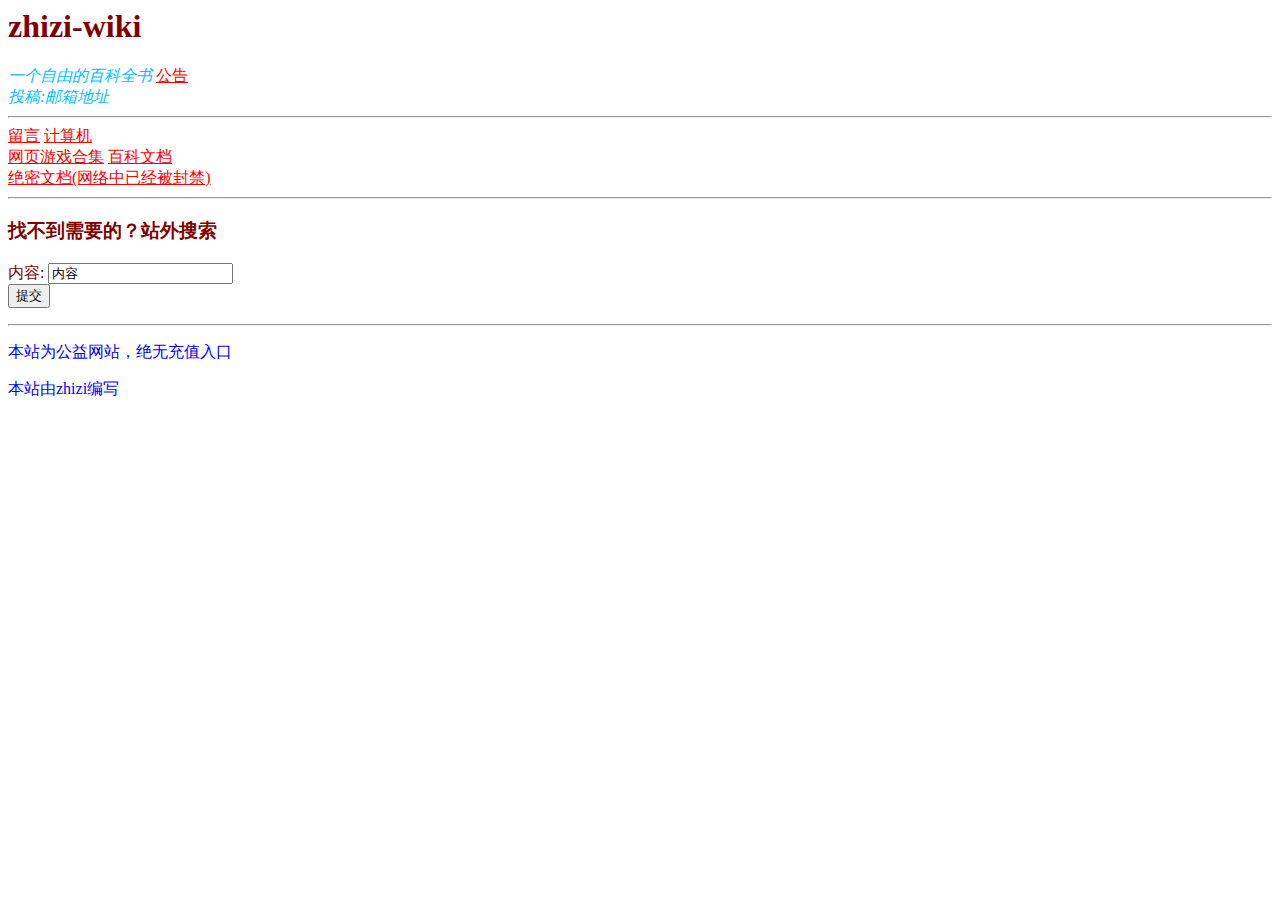
<file: 客户端/index.html>
<html>
<head>
<link rel="stylesheet" href="style.css">
<title>zhizi_wiki</title>
<h1>zhizi-wiki</h1>
<i>一个自由的百科全书</i>
<a href="https://链接.com/公告.html">公告</a>
<br>
<i>投稿:邮箱地址</i>
</head>
<body>
<hr/>
<a href="https://链接.com/留言.html">留言</a>
<a href="https://链接.com/计算机.html">计算机</a>
<br>
<a href="https://链接.com/game.html">网页游戏合集</a>
<a href="https://链接.com/百科文档.html">百科文档</a>
<br>
<a href="https://链接.com/绝密.html">绝密文档(网络中已经被封禁)</a>
<hr/>
<h3>找不到需要的？站外搜索</h3>
<form action="demo.exe">
内容: <input type="text" name="FirstName" value="内容"><br>
<input type="submit" value="提交">
</form>
<hr/>
<p>本站为公益网站，绝无充值入口</p>
<p>本站由zhizi编写</p>
</body>
</html>
</file>
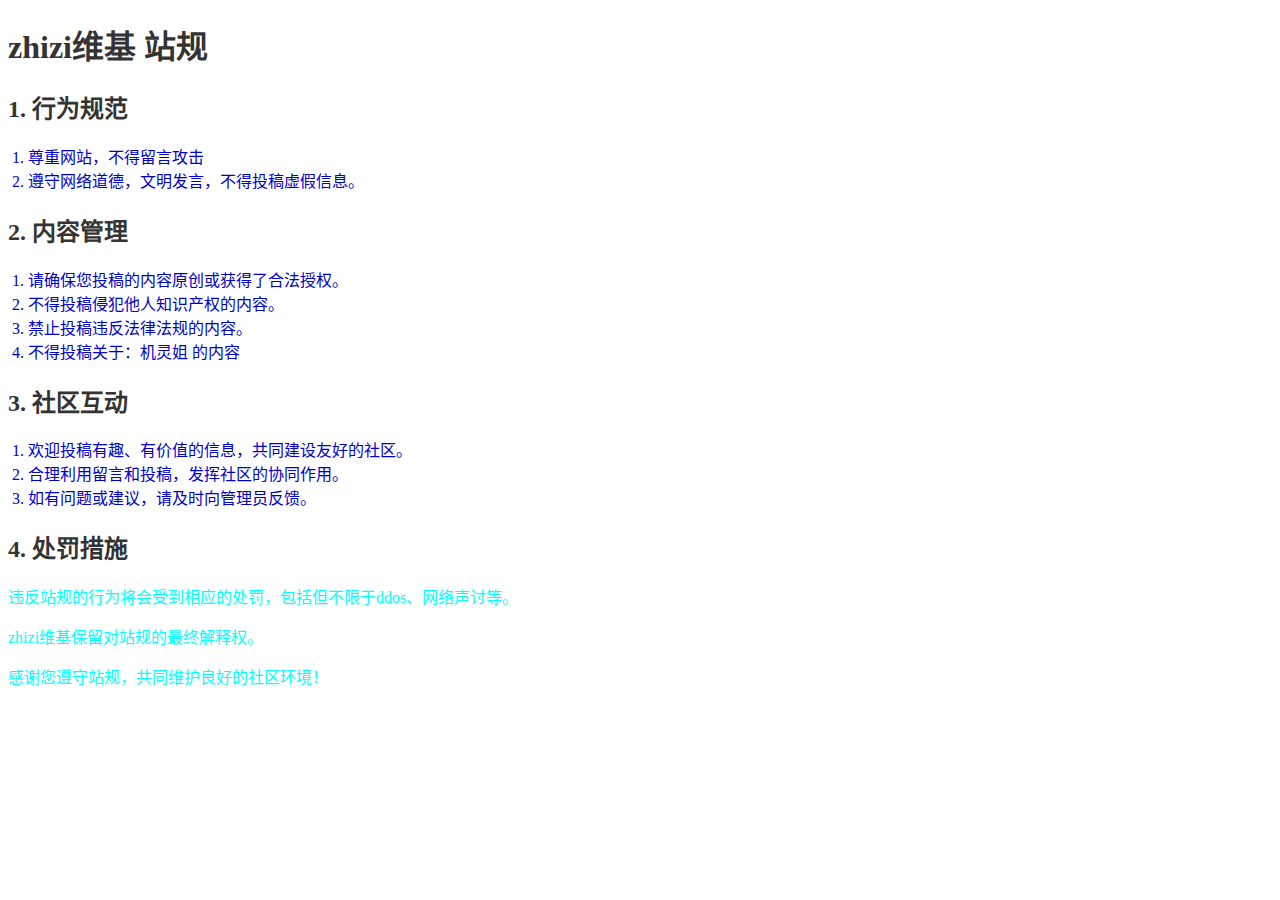
<file: 客户端/公告.html>
<!DOCTYPE html>
<html lang="zh-CN">
<head>
    <meta charset="UTF-8">
    <meta name="viewport" content="width=device-width, initial-scale=1.0">
    <title>芝子维基 站规</title>
    <style>
        body {
            color red
        }

        h1, h2, h3 {
            color: #333;
        }

        ol {
            padding-left: 20px;
            color:#0000CD
        }

        p {
            margin-bottom: 15px;
            color:#00FFFF
        }
    </style>
</head>
<body>

    <h1>zhizi维基 站规</h1>

    <h2>1. 行为规范</h2>
    <ol>
        <li>尊重网站，不得留言攻击</li>
        <li>遵守网络道德，文明发言，不得投稿虚假信息。</li>
    </ol>

    <h2>2. 内容管理</h2>
    <ol>
        <li>请确保您投稿的内容原创或获得了合法授权。</li>
        <li>不得投稿侵犯他人知识产权的内容。</li>
        <li>禁止投稿违反法律法规的内容。</li>
        <li>不得投稿关于：机灵姐 的内容</li>
    </ol>

    <h2>3. 社区互动</h2>
    <ol>
        <li>欢迎投稿有趣、有价值的信息，共同建设友好的社区。</li>
        <li>合理利用留言和投稿，发挥社区的协同作用。</li>
        <li>如有问题或建议，请及时向管理员反馈。</li>
    </ol>

    <h2>4. 处罚措施</h2>
    <p>违反站规的行为将会受到相应的处罚，包括但不限于ddos、网络声讨等。</p>

    <p>zhizi维基保留对站规的最终解释权。</p>

    <p>感谢您遵守站规，共同维护良好的社区环境！</p>

</body>
</html>
</file>
<file: 客户端/style.css>
p{
color:#0000FF
}
a{
color:red
}
body{
color:#800000
}
i{
color:#00BFFF
}
</file>
